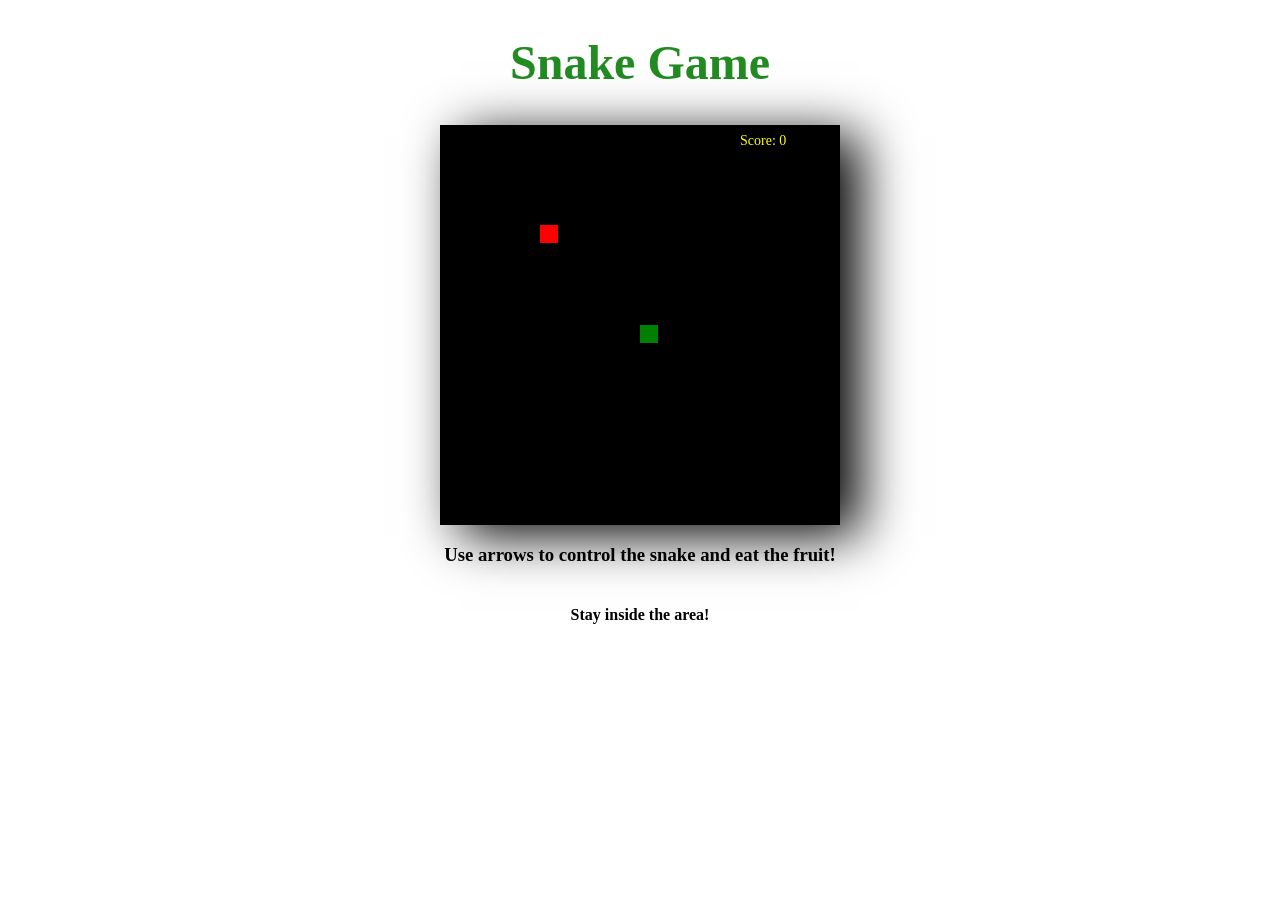
<file: index.html>
<!DOCTYPE html>
<html lang="en">
<head>
    <meta charset="UTF-8">
    <meta http-equiv="X-UA-Compatible" content="IE=edge">
    <meta name="viewport" content="width=device-width, initial-scale=1.0">
    <title>Snake Game</title>
    <link rel="shortcut icon" href="snakefav.png" type="image/x-icon">

    <link rel="stylesheet" href="snake.css">
</head>
<body>
    <h1>Snake Game</h1>
    

    <canvas id="game" width="400" height="400"/></canvas>
    <script src="snake.js"></script>
<h3>Use arrows to control the snake and eat the fruit!</h3>
<h4>Stay inside the area!</h4>

<div id="gameRes"></div>



</body>
</html>
</file>
<file: snake.css>
<style>
header{
    margin: 0px;
    padding: 0px;
    display: flex;
    flex-direction: column;
    justify-content: center;
    align-items: center;
    font-optical-sizing: auto
}
head{
    margin: 0px;
    padding: 0px;
    display: flex;
    flex-direction: column;
    justify-content: center;
    align-items: center;
    background-color: olivedrab;
    font-optical-sizing: auto;
}
body{
    margin: 0px;
    padding: 0px;
    display: flex;
    flex-direction: column;
    justify-content: center;
    align-items: center;
    background-color:#78a95b
    font-optical-sizing: auto;
}
canvas{
    box-shadow: black 20px 10px 50px;
}

footer{
    margin: 0px;
    padding: 0px;
    display: flex;
    flex-direction: column;
    justify-content: center;
    align-items: center;
    font-optical-sizing: auto;
}

h1{
    color:rgb(34,139,34);
    padding: 3px;
    font-family: fantasy;
    font-size: 48px;
    font-optical-sizing: auto;
}
</style>
</file>
